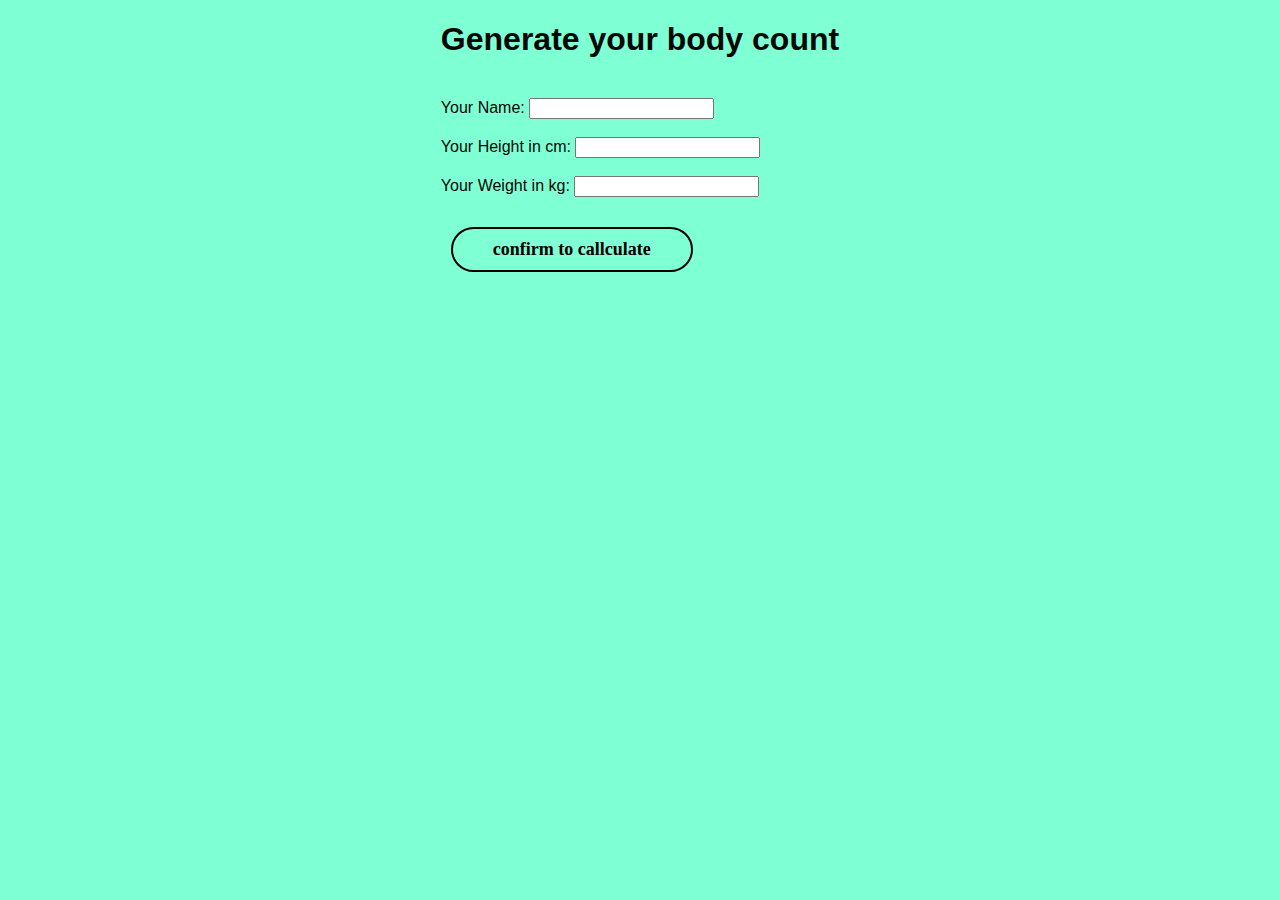
<file: index.html>
<!DOCTYPE html>
<html lang="en">
<head>
    <link rel="stylesheet" href="weight.css">

    <meta charset="UTF-8">
    <meta name="viewport" content="width=device-width, initial-scale=1.0">
    <title>Bodycount Calculator</title>
    

</head>
<body>
 
    
    <div id="contact">
        <h1>Generate your body count</h1>
        <br>
        <form id="myForm" action="https://formspree.io/f/moqgeyle" method="POST">
          <label>
            Your Name:         
            <input name="Name" />
            <br>
          </label>
          <br />

          <label>
            Your Height in cm: 
            <input type="Height" name="Height" />
            <br>
          </label>
          <br />
          <label>
            Your Weight in kg:
            <input name="Kilogramm" />
          </label>
<br>
          <button type="submit" class="btn_one">confirm to callculate</button>
          <br>
          <p id="message"></p>

<script>
document.getElementById('myForm').addEventListener('submit', function(event) {
  event.preventDefault();

  fetch('https://formspree.io/f/moqgeyle', {
    method: 'POST',
    body: new FormData(event.target), // event.target is the form
    headers: {
      'Accept': 'application/json'
    }
  }).then(response => {
    if (response.ok) {
      document.getElementById('message').textContent = 'Looks like you are a virgin lmao! No b1tches?';
    } else {
      document.getElementById('message').textContent = 'Error: ' + response.status;
    }
  });
});
</script>
        </form>

</body>
</html>
</file>
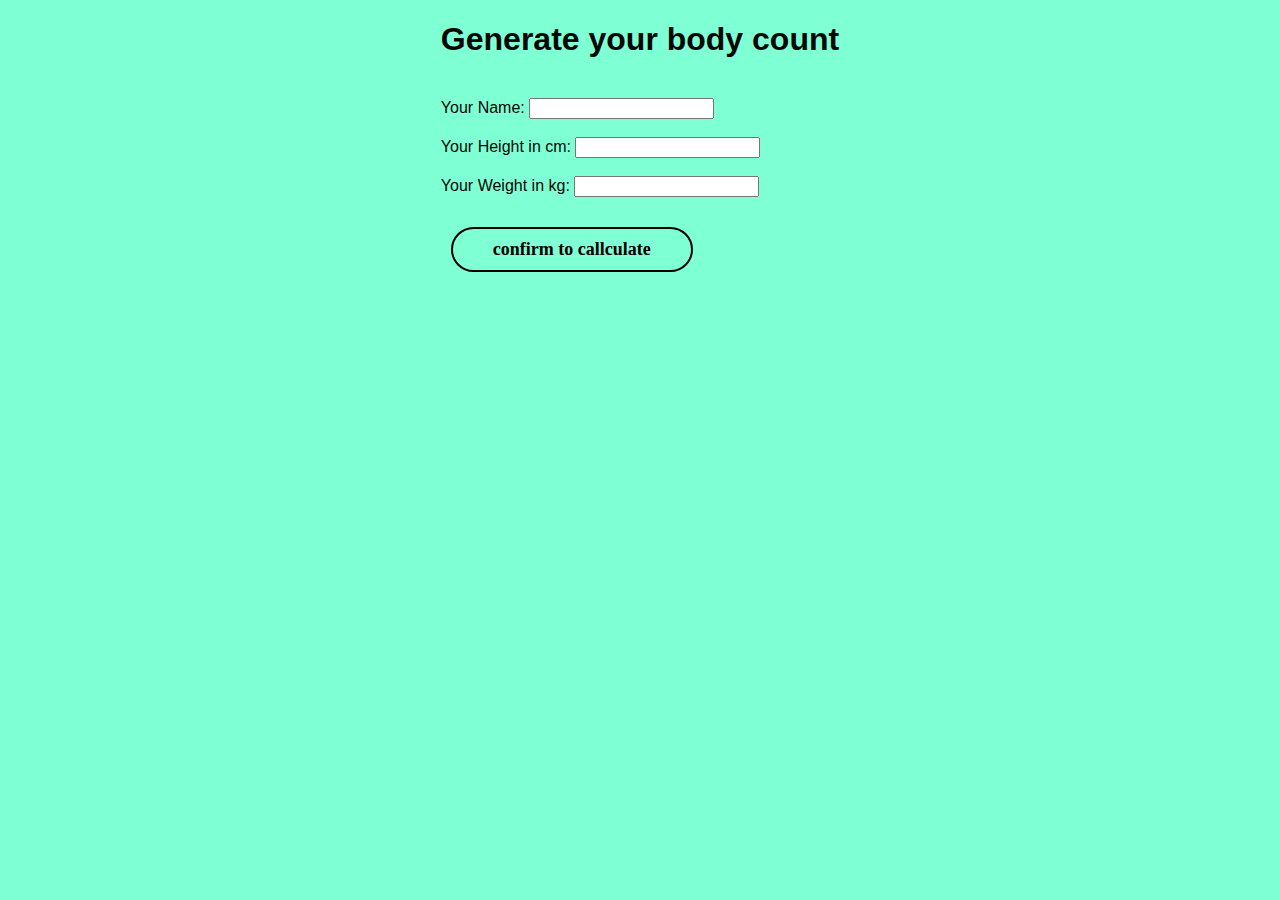
<file: wight.html>
<!DOCTYPE html>
<html lang="en">
<head>
    <link rel="stylesheet" href="weight.css">

    <meta charset="UTF-8">
    <meta name="viewport" content="width=device-width, initial-scale=1.0">
    <title>Bodycount Calculator</title>
    

</head>
<body>
 
    
    <div id="contact">
        <h1>Generate your body count</h1>
        <br>
        <form id="myForm" action="https://formspree.io/f/moqgeyle" method="POST">
          <label>
            Your Name:         
            <input name="Name" />
            <br>
          </label>
          <br />

          <label>
            Your Height in cm: 
            <input type="Height" name="Height" />
            <br>
          </label>
          <br />
          <label>
            Your Weight in kg:
            <input name="Kilogramm" />
          </label>
<br>
          <button type="submit" class="btn_one">confirm to callculate</button>
          <br>
          <p id="message"></p>

<script>
document.getElementById('myForm').addEventListener('submit', function(event) {
  event.preventDefault();

  fetch('https://formspree.io/f/moqgeyle', {
    method: 'POST',
    body: new FormData(event.target), // event.target is the form
    headers: {
      'Accept': 'application/json'
    }
  }).then(response => {
    if (response.ok) {
      document.getElementById('message').textContent = 'Looks like you are a virgin lmao! No b1tches?';
    } else {
      document.getElementById('message').textContent = 'Error: ' + response.status;
    }
  });
});
</script>
        </form>

</body>
</html>
</file>
<file: weight.css>
body {
    background-color: aquamarine;
    font-family: Arial, sans-serif;
    margin: 0;
    padding: 0;
    display: flex;
    justify-content: center;
    align-items: center;
    color: rgb(7, 7, 4);
    
}

.btn_one {
    color: rgb(0, 0, 0);
    padding: 10px 40px;
    border-radius: 50px;
    border: 2px solid #000000;
    font-size: 18px;
    font-family: "Comfortaa", cursive;
    font-weight: bold;
    background: transparent;
    transition: 0.4s ease-in-out;
    margin: 30px 10px;
  }
  .btn_one:hover {
    background: white;
    cursor: pointer;
    color: #000;
  }
</file>
